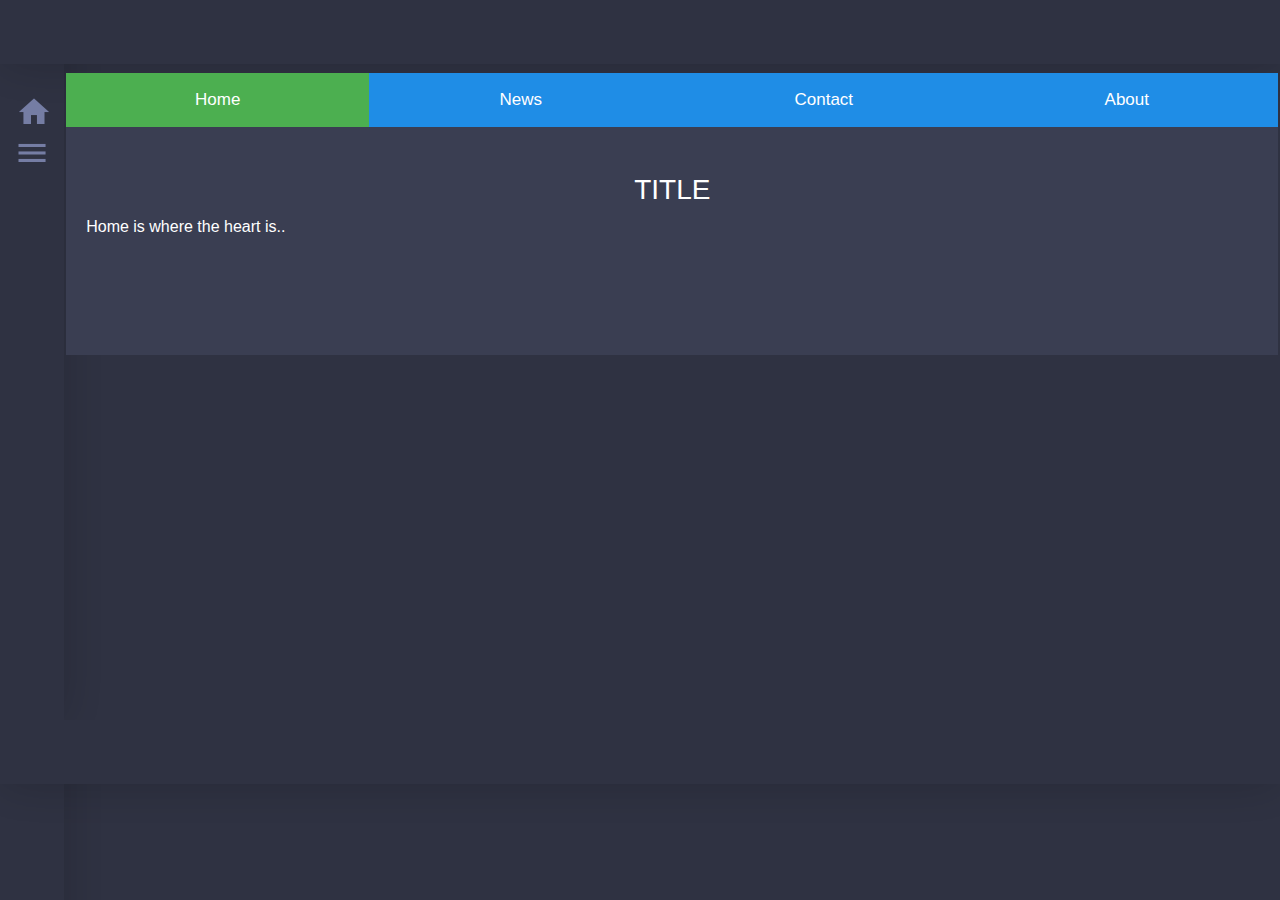
<file: index.html>
<!DOCTYPE html>
<html>
    <head>
        <meta charset="utf-8">
        <meta name="viewport" content="width=device-width, initial-scale=1, shrink-to-fit=no">
        <link rel="stylesheet" href="https://stackpath.bootstrapcdn.com/bootstrap/4.3.1/css/bootstrap.min.css" integrity="sha384-ggOyR0iXCbMQv3Xipma34MD+dH/1fQ784/j6cY/iJTQUOhcWr7x9JvoRxT2MZw1T" crossorigin="anonymous">
        <link rel="stylesheet" type="text/css" href="style.css">
        <meta name="viewport" content="width=device-width, initial-scale=1.0">
    </head>
    <body onload="document.getElementById('homeDefault').click();">
        <main>
            <div class="page-basic container-fluid">
                <div class="navigation">
                    <nav class="nav flex-column">
                        <a class="nav-link" href="index.html"><img src="images/home.png" class="nav-icon"></a>
                        <a class="nav-link" href="modal.html"><img src="images/menu.png" class="nav-icon"></a>
                    </nav>
                </div>
                <div class="tabsection">
                        <button class="tablink" onclick="openPage('Home', this, '#4caf50')" id="homeDefault">Home</button>
                        <button class="tablink" onclick="openPage('News', this, '#4caf50')">News</button>
                        <button class="tablink" onclick="openPage('Contact', this, '#4caf50')">Contact</button>
                        <button class="tablink" onclick="openPage('About', this, '#4caf50')">About</button>
                        
                        <div id="Home" class="tabcontent">
                          <h3>TITLE</h3>
                          <p>Home is where the heart is..</p>
                        </div>
                        
                        <div id="News" class="tabcontent">
                          <h3>TITLE</h3>
                          <p>Some news this fine day!<br><br><br><br><br><br><br><br><br><br><br></p> 
                        </div>
                        
                        <div id="Contact" class="tabcontent">
                          <h3>Contact</h3>
                          <p>Get in touch, or swing by for a cup of coffee.</p>
                        </div>
                        
                        <div id="About" class="tabcontent">
                          <h3>About</h3>
                          <p>Who we are and what we do.</p>
                        </div>

                </div>
            </div>
        </main>
        <script src="https://code.jquery.com/jquery-3.3.1.slim.min.js" integrity="sha384-q8i/X+965DzO0rT7abK41JStQIAqVgRVzpbzo5smXKp4YfRvH+8abtTE1Pi6jizo" crossorigin="anonymous"></script>
        <script src="https://cdnjs.cloudflare.com/ajax/libs/popper.js/1.14.7/umd/popper.min.js" integrity="sha384-UO2eT0CpHqdSJQ6hJty5KVphtPhzWj9WO1clHTMGa3JDZwrnQq4sF86dIHNDz0W1" crossorigin="anonymous"></script>
        <script src="https://stackpath.bootstrapcdn.com/bootstrap/4.3.1/js/bootstrap.min.js" integrity="sha384-JjSmVgyd0p3pXB1rRibZUAYoIIy6OrQ6VrjIEaFf/nJGzIxFDsf4x0xIM+B07jRM" crossorigin="anonymous"></script>
        <script src="index.js"></script>
    </body>
</html>
</file>
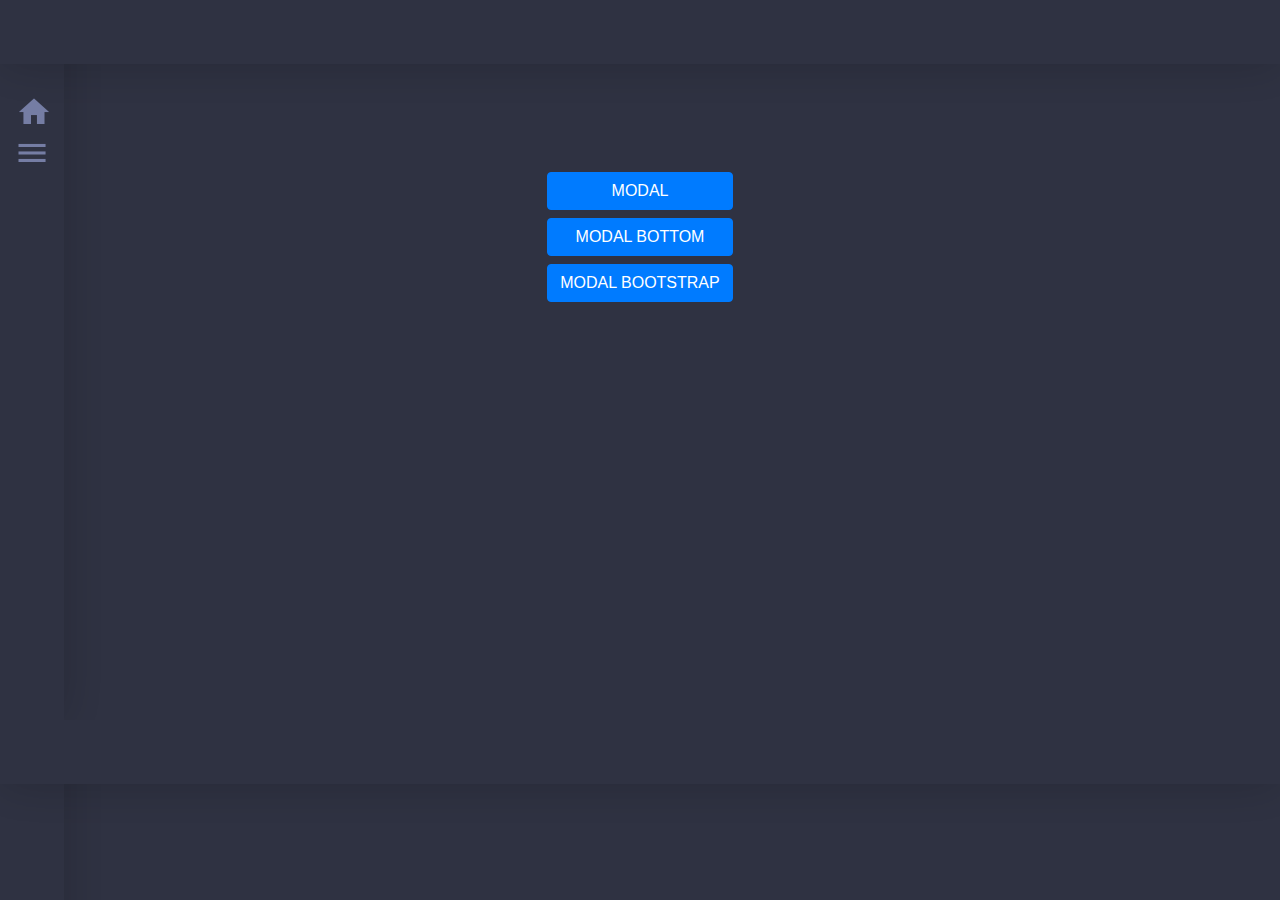
<file: modal.html>
<!DOCTYPE html>
<html>
    <head>
        <meta charset="utf-8">
        <meta name="viewport" content="width=device-width, initial-scale=1, shrink-to-fit=no">
        <link rel="stylesheet" href="https://stackpath.bootstrapcdn.com/bootstrap/4.3.1/css/bootstrap.min.css" integrity="sha384-ggOyR0iXCbMQv3Xipma34MD+dH/1fQ784/j6cY/iJTQUOhcWr7x9JvoRxT2MZw1T" crossorigin="anonymous">
        <link rel="stylesheet" type="text/css" href="style.css">
        <meta name="viewport" content="width=device-width, initial-scale=1.0">
    </head>
    <body>
        <main>
            <div class="page-basic container-fluid">
                <div class="navigation">
                    <nav class="nav flex-column">
                        <a class="nav-link" href="index.html"><img src="images/home.png" class="nav-icon"></a>
                        <a class="nav-link" href="modal.html"><img src="images/menu.png" class="nav-icon"></a>
                    </nav>
                </div>
                <div class="container-fluid d-flex justify-content-center">
                    <div>
                        <button id="mdl-1" type="button" class="btn btn-primary btn-block">MODAL</button>
                        <button id="mdl-2" type="button" class="btn btn-primary btn-block">MODAL BOTTOM</button>
                        <button type="button" class="btn btn-primary btn-block" data-toggle="modal" data-target="#bootstrapModal">MODAL BOOTSTRAP</button>
                    </div>

                    <div id="myModal" class="modal1">
                        <div class="modal1-content">
                          <span class="close">
                                <svg>
                                    <circle cx="12" cy="12" r="11" stroke="black" stroke-width="2" fill="white" />
                                    <path stroke="black" stroke-width="4" fill="none" d="M6.25,6.25,17.75,17.75" />
                                    <path stroke="black" stroke-width="4" fill="none" d="M6.25,17.75,17.75,6.25" />
                                </svg>
                            </span>
                          <p>Some text in the Modal..<br><br><br><br><br><br></p>
                        </div>
                    </div>

                    <div id="myModal2" class="modal2">
                        <div class="modal2-content">
                            <div class="modal2-header">
                                    <span class="close">
                                            <svg>
                                                <circle cx="12" cy="12" r="11" stroke="black" stroke-width="2" fill="white" />
                                                <path stroke="black" stroke-width="4" fill="none" d="M6.25,6.25,17.75,17.75" />
                                                <path stroke="black" stroke-width="4" fill="none" d="M6.25,17.75,17.75,6.25" />
                                            </svg>
                                        </span>
                                <h2>Modal Header</h2>
                            </div>
                            <div class="modal2-body">
                                <p>Some text in the Modal Body</p>
                                <p>Some other text...</p>
                            </div>
                            <div class="modal2-footer">
                                <h3>Modal Footer</h3>
                            </div>
                        </div>
                    </div>

                    <div class="modal fade" id="bootstrapModal" tabindex="-1" role="dialog" aria-labelledby="bootstrapModalTitle" aria-hidden="true">
                        <div class="modal-dialog modal-dialog-scrollable" role="document">
                            <div class="modal-content">
                                <div class="modal-header">
                                    <h5 class="modal-title" id="bootstrapModalTitle">Modal Bootstrap</h5>
                                </div>

                                <div class="modal-body">
                                    <p>
                                    Some text in the Modal..<br><br><br><br><br><br><br><br><br><br><br><br><br><br><br><br><br><br>
                                    sadadadasgfg<br><br><br><br><br><br><br><br><br><br><br><br>
                                    </p>
                                </div>

                                <div class="modal-footer">
                                  <button type="button" class="btn btn-secondary" data-dismiss="modal">Close</button>
                                </div>

                            </div>
                        </div>
                    </div>

                </div>
            </div>
        </main>
        <script src="https://code.jquery.com/jquery-3.3.1.slim.min.js" integrity="sha384-q8i/X+965DzO0rT7abK41JStQIAqVgRVzpbzo5smXKp4YfRvH+8abtTE1Pi6jizo" crossorigin="anonymous"></script>
        <script src="https://cdnjs.cloudflare.com/ajax/libs/popper.js/1.14.7/umd/popper.min.js" integrity="sha384-UO2eT0CpHqdSJQ6hJty5KVphtPhzWj9WO1clHTMGa3JDZwrnQq4sF86dIHNDz0W1" crossorigin="anonymous"></script>
        <script src="https://stackpath.bootstrapcdn.com/bootstrap/4.3.1/js/bootstrap.min.js" integrity="sha384-JjSmVgyd0p3pXB1rRibZUAYoIIy6OrQ6VrjIEaFf/nJGzIxFDsf4x0xIM+B07jRM" crossorigin="anonymous"></script>
        <script src="index.js"></script>
    </body>
</html>
</file>
<file: style.css>
* {
  box-sizing: border-box; }

.page-basic {
  background-image: url("images/background-1.png");
  background-size: 100%;
  height: 100vh; }

.navigation {
  padding-top: 10vh;
  margin-left: -1vw;
  width: 30px; }

.nav-icon:hover {
  transform: scale(1.2); }

/*-----------------modal1------------------*/
.modal1 {
  display: none;
  position: fixed;
  z-index: 1;
  left: 0;
  top: 0;
  width: 100%;
  height: 100%;
  overflow: auto;
  background-color: black;
  background-color: rgba(0, 0, 0, 0.4); }

.modal1-content {
  background-color: #fefefe;
  margin: 15% auto;
  padding: 20px;
  border: 3px solid #888;
  width: 50%;
  text-align: center; }

.close {
  float: right; }
  .close svg {
    cursor: pointer;
    height: 24px;
    width: 24px; }
  .close svg > circle {
    stroke: black;
    fill: white; }
  .close svg > path {
    stroke: black; }
  .close svg:hover > circle {
    fill: red; }
  .close svg:hover > path {
    stroke: white; }

.close:hover,
.close:focus {
  color: black;
  text-decoration: none;
  cursor: pointer; }

/*------------modal2-------------*/
.modal2 {
  display: none;
  position: fixed;
  z-index: 1;
  left: 0;
  top: 0;
  width: 100%;
  height: 100%;
  overflow: auto;
  background-color: black;
  background-color: rgba(0, 0, 0, 0.4);
  -webkit-animation-name: fadeIn;
  -webkit-animation-duration: 0.4s;
  animation-name: fadeIn;
  animation-duration: 0.4s; }

.modal2-content {
  position: fixed;
  bottom: 0;
  background-color: #fefefe;
  width: 100%;
  -webkit-animation-name: slideIn;
  -webkit-animation-duration: 0.4s;
  animation-name: slideIn;
  animation-duration: 0.4s; }

.modal2-header {
  padding: 2px 16px;
  background-color: teal;
  color: white;
  text-align: center; }

.modal2-body {
  padding: 2px 16px;
  text-align: center; }

.modal2-footer {
  padding: 2px 16px;
  background-color: teal;
  color: white;
  text-align: center; }

@-webkit-keyframes slideIn {
  from {
    bottom: -300px;
    opacity: 0; }
  to {
    bottom: 0;
    opacity: 1; } }
@keyframes slideIn {
  from {
    bottom: -300px;
    opacity: 0; }
  to {
    bottom: 0;
    opacity: 1; } }
@-webkit-keyframes fadeIn {
  from {
    opacity: 0; }
  to {
    opacity: 1; } }
@keyframes fadeIn {
  from {
    opacity: 0; }
  to {
    opacity: 1; } }
/*----------------taby--------------------*/
/* TO DO RESOLUTION BREAKPOINTS */
.tabsection {
  width: 94.7vw;
  margin-left: 4vw;
  margin-top: -11vh; }

.tablink {
  background-color: #1f8de6;
  color: white;
  float: left;
  border: none;
  outline: none;
  cursor: pointer;
  padding: 14px 16px;
  font-size: 17px;
  width: 25%; }

.tablink:hover {
  background-color: #727aa0; }

.tabcontent {
  color: white;
  display: none;
  padding: 100px 20px;
  height: 100%; }
  .tabcontent h3 {
    text-align: center; }

#Home {
  background-color: #3a3e52; }

#News {
  background-color: #3a3e52; }

#Contact {
  background-color: #3a3e52; }

#About {
  background-color: #3a3e52; }

/*# sourceMappingURL=style.css.map */
</file>
